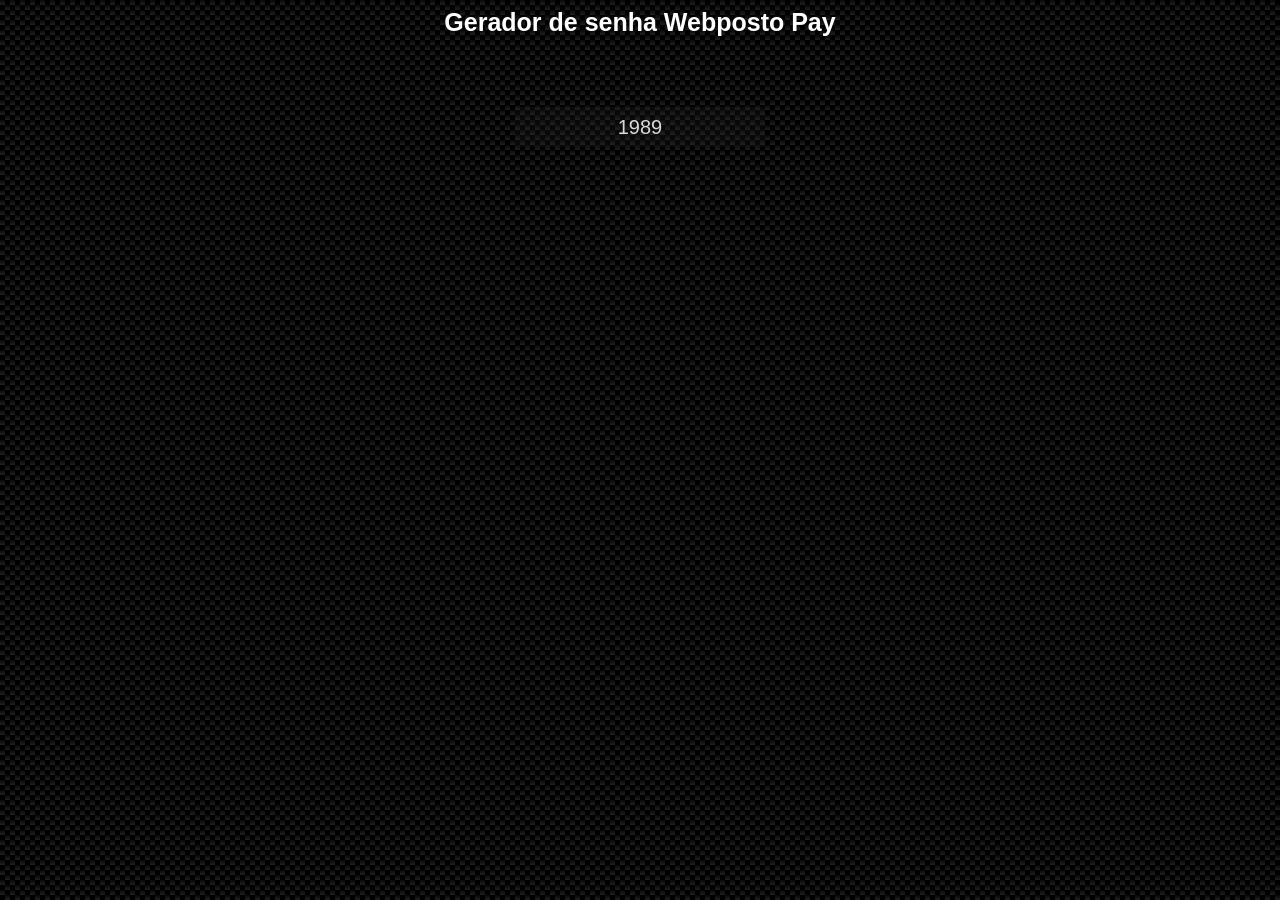
<file: index.html>
<HTMl:5>
    <!DOCTYPE html>
<html lang="pt-br">
<head>
    <link rel="stylesheet" href="style.css"> 
    <meta charset="UTF-8">
    <meta http-equiv="X-UA-Compatible" content="IE=edge">
    <meta name="viewport" content="width=device-width, initial-scale=1.0">
    <meta http-equiv="cache-control" content="no-cache" />
    
   
    <title>Gerador de senha Webposto Pay</title>

    <style>
        #div1 {
    color: rgb(255, 255, 255);
    background-color: rgb(107, 34, 175);
    text-align: center;
    align-items: center;
    align-content: center;
    height: 200px;
    width: 200px;
    size: 300px;
    margin-left: auto;
    margin-right: auto;
    font-size: 15 px;
    font-family: 'Calibri';
    font-weight: bold;
    display: flex;
    justify-content: center;
    border-radius: 10%;
    position: relative;
    animation-name: quadrado;
    animation-duration: 2s;
    animation-delay: -1s;
    margin-bottom: 10px;



    }



    h1{
        
            color: rgb(255, 255, 255);
            text-align: center;
            align-content: center;
            height: 150pp;
            width: 150pp;
            size: 150pp;
            font-size: 25px;
            font-family: Arial;
        
    }

    body{
        background-color: rgb(32, 32, 32);
        background-image: linear-gradient(45deg, black 25%, transparent 25%, transparent 75%, black 75%, black), linear-gradient(45deg, black 25%, transparent 25%, transparent 75%, black 75%, black), linear-gradient(to bottom, rgb(8, 8, 8), rgb(32, 32, 32));
        background-size: 10px 10px, 10px 10px, 10px 5px;
        background-position: 0px 0px, 5px 5px, 0px 0px;
    }







    #btn {
        color: #FFF;
        transition: all 0.5s;
        position: relative;	
        text-decoration: none;
        font-family: Arial, Helvetica, sans-serif;
        position: block;
        display: flex;
        justify-items: center;
        justify-content: center;
        align-content: center;
        text-align: center;
        align-items: center;
        margin-left: auto;
        margin-right: auto;
        margin-top: 150px;
        height: 40px;
        width: 250px;
        animation-name: btanim1;
        animation-duration: 5s;
    
    }

    #btn span {
        z-index: 2;	
        display: block;
        position: absolute;
        width: 100%;
        height: 100%;	
    }
    #btn::before {
        content: '';
        position: absolute;
        top: 0;
        left: 0;
        width: 100%;
        height: 100%;
        z-index: 1;
        transition: all 0.5s;
        border: 1px solid rgba(255,255,255,0.2);
        background-color: rgba(51, 46, 53, 0.186)
    }
    #btn::after {
        content: '';
        position: absolute;
        top: 0;
        left: 0;
        width: 100%;
        height: 100%;
        z-index: 1;
        transition: all 0.5s;
        border: 1px solid rgba(255,255,255,0.2);
        background-color: rgba(51, 46, 53, 0.186)
    }
    #btn:hover::before {
      transform: rotate(-45deg);
      background-color: rgba(51, 46, 53, 0.186)
    }
    #btn:hover::after {
      transform: rotate(45deg);
      background-color: rgba(51, 46, 53, 0.186)
    }

         


    @keyframes quadrado {
        0%   {background-color:rgb(255, 255, 255); left:0px; top:0px;}
        
        50%  {background-color:rgb(255, 255, 255); left:0px; top:200px;}
       
        100% {background-color:rgb(107, 34, 175); left:0px; top:0px;}
      }

      @keyframes btanim1 {
        0%   {left:0px; top:0px;}
        
        50%  { left:0px; top:200px;}
       
        100% { left:0px; top:0px;}
      }









     #btn1 {
        color: #FFF;
        transition: all 0.3s;
        position: relative;
        display: flex;
        justify-content: center;
        margin-right: auto;
        margin-left: auto;
        margin-top: 70px;
        justify-items: center;
        align-items: center;
        height: 40px;
        width: 250px;
        font-family: Arial, Helvetica, sans-serif;
        text-decoration: none;
        font-size: 20px;

        animation-name: btanim1;
        animation-duration: 3s;
        
    }
    #btn1 span {
        transition: all 0.3s;
        margin-top: 20px;
    }
    #btn1::before {
        content: '';
        position: absolute;
        bottom: 0;
        left: 0;
        width: 100%;
        height: 100%;
        z-index: 1;
        opacity: 0;
        transition: all 0.3s;
        border-top-width: 1px;
        border-bottom-width: 1px;
        border-top-style:solid;
        border-bottom-style: solid;
        border-top-color: rgba(255,255,255,0.5);
        border-bottom-color: rgba(255,255,255,0.5);
        transform: scale(0.1, 1);



        
    }
    #btn1:hover span {
        letter-spacing: 2px;
        
    }
    #btn1:hover::before {
        opacity: 1;	
        transform: scale(1, 1);
       


    }
    #btn1::after {
        content: '';
        position: absolute;
        bottom: 0;
        left: 0;
        width: 100%;
        height: 100%;
        z-index: 1;
        transition: all 0.3s;
        background-color: rgba(51, 46, 53, 0.186)
    }
    #btn1:hover::after {
        opacity: 0;	
        transform: scale(0.1, 1);
    }
    </style>
</head>

<body>
    <h1>Gerador de senha Webposto Pay</h1>
    
    
    <div class="card-body">
        <textarea id="textArea" hidden > </textarea>
        <a type="button" class="btn btn-primary btn-lg" onclick="copyToClipBoard()" id="btn1" > 
            <script> 
            
            var ndata = new Date
            var dia = ndata.getDate();
            var mes = ndata.getMonth()+1;
            var ano = ndata.getFullYear();
            var hora = ndata.getHours();
            var senha = ano-mes-dia-hora

 document.getElementById("textArea").innerHTML = senha
 document.getElementById("btn1").innerHTML = senha

function copyToClipBoard() {
    navigator.clipboard.writeText(senha);
    alert("Copiado com sucesso!"); 
    }
            
            
            </script>
        
        </a>    
    </div>
        
    
</body>
</html>

</HTMl:5>
</file>
<file: style.css>
#div1 {
    color: rgb(255, 255, 255);
    background-color: rgb(107, 34, 175);
    text-align: center;
    align-items: center;
    align-content: center;
    height: 200px;
    width: 200px;
    size: 300px;
    margin-left: auto;
    margin-right: auto;
    font-size: 15 px;
    font-family: 'Calibri';
    font-weight: bold;
    display: flex;
    justify-content: center;
    border-radius: 10%;
    position: relative;
    animation-name: quadrado;
    animation-duration: 2s;
    animation-delay: -1s;
    margin-bottom: 10px;



    }



    h1{
        
            color: rgb(255, 255, 255);
            text-align: center;
            align-content: center;
            height: 150pp;
            width: 150pp;
            size: 150pp;
            font-size: 25px;
            font-family: Arial;
        
    }

    body{
        background-color: rgb(32, 32, 32);
        background-image: linear-gradient(45deg, black 25%, transparent 25%, transparent 75%, black 75%, black), linear-gradient(45deg, black 25%, transparent 25%, transparent 75%, black 75%, black), linear-gradient(to bottom, rgb(8, 8, 8), rgb(32, 32, 32));
        background-size: 10px 10px, 10px 10px, 10px 5px;
        background-position: 0px 0px, 5px 5px, 0px 0px;
    }







    #btn {
        color: #FFF;
        transition: all 0.5s;
        position: relative;	
        text-decoration: none;
        font-family: Arial, Helvetica, sans-serif;
        position: block;
        display: flex;
        justify-items: center;
        justify-content: center;
        align-content: center;
        text-align: center;
        align-items: center;
        margin-left: auto;
        margin-right: auto;
        margin-top: 150px;
        height: 40px;
        width: 250px;
        animation-name: btanim1;
        animation-duration: 5s;
    
    }

    #btn span {
        z-index: 2;	
        display: block;
        position: absolute;
        width: 100%;
        height: 100%;	
    }
    #btn::before {
        content: '';
        position: absolute;
        top: 0;
        left: 0;
        width: 100%;
        height: 100%;
        z-index: 1;
        transition: all 0.5s;
        border: 1px solid rgba(255,255,255,0.2);
        background-color: rgba(51, 46, 53, 0.186)
    }
    #btn::after {
        content: '';
        position: absolute;
        top: 0;
        left: 0;
        width: 100%;
        height: 100%;
        z-index: 1;
        transition: all 0.5s;
        border: 1px solid rgba(255,255,255,0.2);
        background-color: rgba(51, 46, 53, 0.186)
    }
    #btn:hover::before {
      transform: rotate(-45deg);
      background-color: rgba(51, 46, 53, 0.186)
    }
    #btn:hover::after {
      transform: rotate(45deg);
      background-color: rgba(51, 46, 53, 0.186)
    }

         


    @keyframes quadrado {
        0%   {background-color:rgb(255, 255, 255); left:0px; top:0px;}
        
        50%  {background-color:rgb(255, 255, 255); left:0px; top:200px;}
       
        100% {background-color:rgb(107, 34, 175); left:0px; top:0px;}
      }

      @keyframes btanim1 {
        0%   {left:0px; top:0px;}
        
        50%  { left:0px; top:200px;}
       
        100% { left:0px; top:0px;}
      }









     #btn1 {
        color: #FFF;
        transition: all 0.3s;
        position: relative;
        display: flex;
        justify-content: center;
        margin-right: auto;
        margin-left: auto;
        margin-top: 70px;
        justify-items: center;
        align-items: center;
        height: 40px;
        width: 250px;
        font-family: Arial, Helvetica, sans-serif;
        text-decoration: none;
        font-size: 20px;

        animation-name: btanim1;
        animation-duration: 3s;
        
    }
    #btn1 span {
        transition: all 0.3s;
        margin-top: 20px;
    }
    #btn1::before {
        content: '';
        position: absolute;
        bottom: 0;
        left: 0;
        width: 100%;
        height: 100%;
        z-index: 1;
        opacity: 0;
        transition: all 0.3s;
        border-top-width: 1px;
        border-bottom-width: 1px;
        border-top-style:solid;
        border-bottom-style: solid;
        border-top-color: rgba(255,255,255,0.5);
        border-bottom-color: rgba(255,255,255,0.5);
        transform: scale(0.1, 1);



        
    }
    #btn1:hover span {
        letter-spacing: 2px;
        
    }
    #btn1:hover::before {
        opacity: 1;	
        transform: scale(1, 1);
       


    }
    #btn1::after {
        content: '';
        position: absolute;
        bottom: 0;
        left: 0;
        width: 100%;
        height: 100%;
        z-index: 1;
        transition: all 0.3s;
        background-color: rgba(51, 46, 53, 0.186)
    }
    #btn1:hover::after {
        opacity: 0;	
        transform: scale(0.1, 1);
    }
</file>
